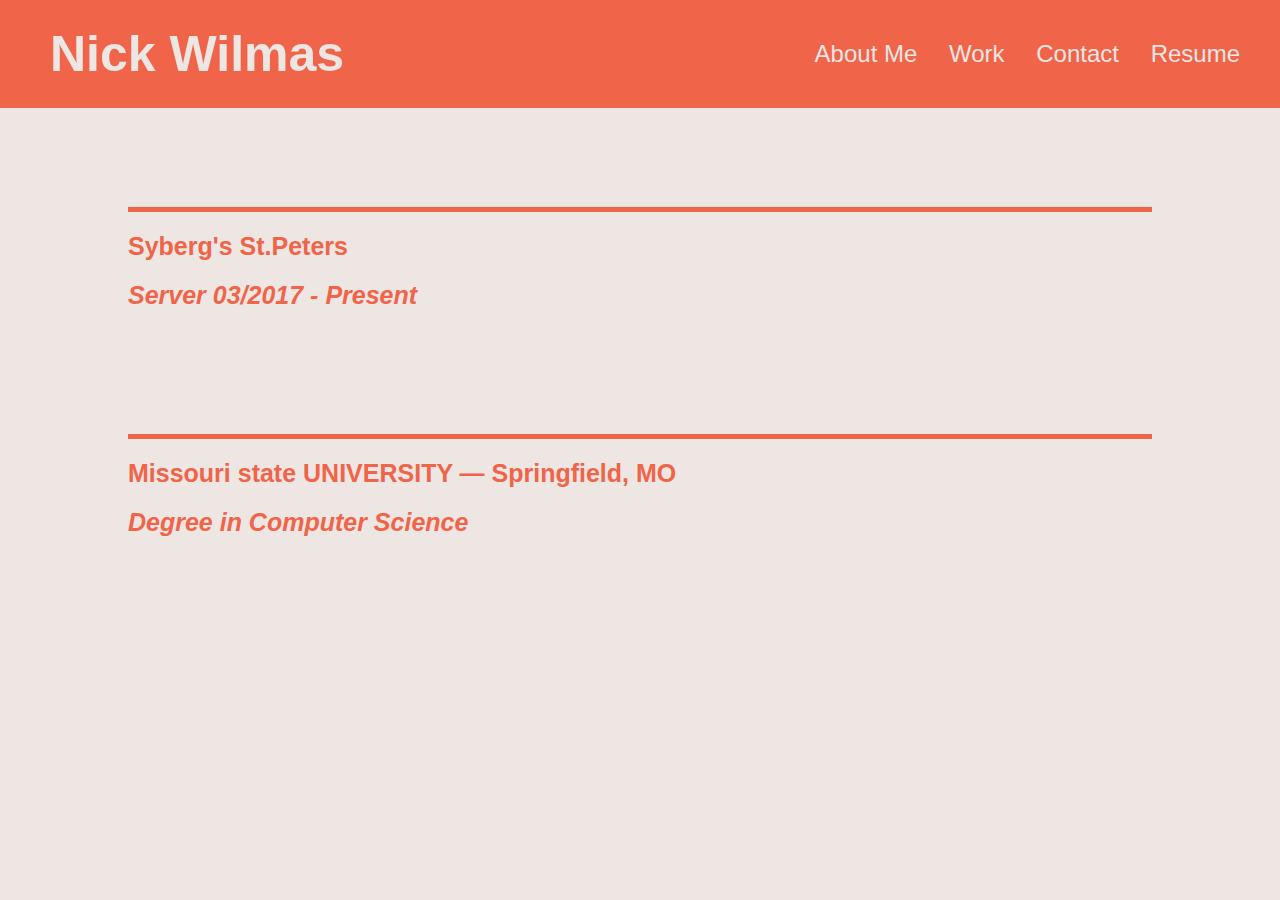
<file: resume.html>
<html lang="en">
<head>
    <meta charset="UTF-8">
    <meta http-equiv="X-UA-Compatible" content="IE=edge">
    <meta name="viewport" content="width=device-width, initial-scale=1.0">
    <title>Nick Wilmas</title>
    <link rel="stylesheet" href="./assets/css/styles.css" />
</head>
<body>
    <header class="header">
        <h1>
            <a href="index.html">Nick Wilmas</a>
        </h1>
        <nav>
            <ul>
                <li>
                    <a href="./index.html#about-me">About Me</a>
                </li>
                <li>
                    <a href="./index.html#work">Work</a>
                </li>
                <li>
                    <a href="./index.html#contact">Contact</a>
                </li>
                <li>
                    <a href="./resume.html">Resume</a>
                </li>
            </ul>
        </nav>
    </header>

    <article class="secondary-content">
        <p>
            <h2>Work Experience</h2>
            
            <h3>Syberg's St.Peters</h3>
            <h4>Server 03/2017 - Present</h4>
       
        </p>
        <p>
            <h2>Education and Training</h2>
            
            <h3>Missouri state UNIVERSITY — Springfield, MO</h3>
            <h4>Degree in Computer Science</h4>
       
        </p>
    </article>
</body>
</html>
</file>
<file: assets/css/styles.css>
:root {
    --primary: #F06449;
    --accent: #EDE6E3;
    --third: #36382E;
}
* {
    box-sizing: border-box;  
    margin: 0;
    padding: 0;
}
html {
    height: 100%;
}
body {
    height: 100%;
    background-color:#EDE6E3;
    font-family: 'Trebuchet MS', 'Lucida Sans Unicode', 'Lucida Grande', 'Lucida Sans', Arial, sans-serif;
}
.header {
    padding: 20px;
    font-family: 'Trebuchet MS', 'Lucida Sans Unicode', 'Lucida Grande', 'Lucida Sans', Arial, sans-serif;
    background-color: #F06449;;
    display: flex;
    justify-content: space-between;
    position: sticky;
    overflow: hidden;
}
header h1 {
    color: #EDE6E3;
    margin: 5px 10px 5px 30px;
    font-size: 50px;
}
header nav {
    padding-top: 20px;
    margin-right: 20px;
    font-family: 'Gill Sans', 'Gill Sans MT', Calibri, 'Trebuchet MS', sans-serif;
    font-size: 24px;
    display: flex;
    justify-content: flex-end;
}
header nav ul li {
    display: inline-block;
    margin-left: 25px;
}
a {
    color: #EDE6E3;
    text-decoration: none;
}
header nav ul li a:hover {
    background: #F06449;;
    color: #EDE6E3;
    border-radius: 15px;
    text-shadow: none;
}
p {
    font-size: 24px;
    padding: 5px 35px 0 20px;
    width: 50%;
    justify-content: space-evenly;
    align-items: center;
}
.pic {
    position: relative;
    margin: 12px;
}
section {
    display: flex;
    flex-direction: column;
    flex-wrap: wrap;
    padding: 20px;
    margin: 10px;
}
.section-detail {
    margin: 20px auto;
    padding-bottom: 50px;
    width: 100%;
    display: flex;
}
.pic {
    justify-content: center;
}
.projects {
  flex: 2 100%;
  text-align: left;
  justify-content: left;
  display: flex;
}
.projects img {
  flex: 0 32%;
  margin-right: 0;
  margin-top: 15px;
  margin-bottom: 15px;
  width: 90%;
}
.section-title {
    font-size: 48px;
    display: inline-block;
    border-right: 5px solid;
    margin-right: 35px;
    color: #F06449;;
    text-align: right;
    padding: 30px;
    flex-basis: 25%;
}
.primary-border {
    border-color: #F06449;;
}
.work-container {
    display: flex;
    flex-wrap: wrap;
    flex: 0 0 66%;
}
.projects {
    position: relative;
    margin: 12px;
    width: fit-content;
}
.projects:hover {
    background-color: #F06449;;
}
img {
    border: 5px solid #EDE6E3;
}
.bottom-left {
    position: absolute;
    padding: 5px;
    bottom: 16px;
    left: 1px;
    text-align: left;
    font-size: 12px;
    color: #ffffff;
    background-color: #EDE6E3;
}
@media screen and (max-width: 980px) {
    header {
      padding-bottom: 0;
      justify-content: center;
      position: relative;
      flex-direction: column;
      text-align: center;
    }
    header h1 {
      width: 100%;
      text-align: center;
      margin: 5px
    }
    header nav ul {
      margin-top: 20px;
      width: 100%;
      justify-content: center;
    }
    header nav ul li a {
      font-size: 20px;
    }
    p {
        flex: 2 100%;
        text-align: left;
        justify-content: left;
    }
}

.secondary-content {
    width: 80%;
    margin: 0 auto;
    color: #F06449;
}
.secondary-content h2 {
    font-size: 30px;
    margin: 20px 0;
    text-align: center;
    color: #EDE6E3;
    padding: 10px;
    border-bottom: 5px solid;
    border-color: #F06449;;
}
.secondary-content h3 {
    font-size: 25px;
    margin: 20px 0;
    display: flex;
    justify-content: space-between;
}
.secondary-content h4 {
    font-size: 25px;
    margin: 18px 0;
    display: flex;
    justify-content: space-between;
    font-style: italic;
}
.experience-item {
    font-size: 25px;
    margin: 18px 0;
    display: flex;
    justify-content: flex-start;
}
.secondary-content p {
    font-size: 16px;
    line-height: 1.5;
    margin: 20px 0;
}
.secondary-content ul {
    margin: 15px 20px;
}
.secondary-content li {
    color: #F06449;;
    margin: 10px 0;
}
.secondary-content h5 {
    font-size: 16px;
    margin: 10px 0;
}
.flex-row {
    display: flex;
    justify-content: space-between;
}
@media screen and (max-width: 768px) {
    section {
      padding: 30px 15px;
      text-align: center;
    }
    .section-detail {
        flex-direction: column;
    }
    .section-title {
        font-size: 48px;
        text-align: center;
        flex-direction: column;
        border-bottom: 5px solid;
        border-right: none;
        padding: 15px;
        margin: 0;
    }
    p {
        flex-direction: column;
        justify-content: center;
        display: contents;
        padding: 10px
    }
    a {
      flex-direction: column;
      justify-content: center;
      display: contents;
      padding: 10px
    }
}
</file>
